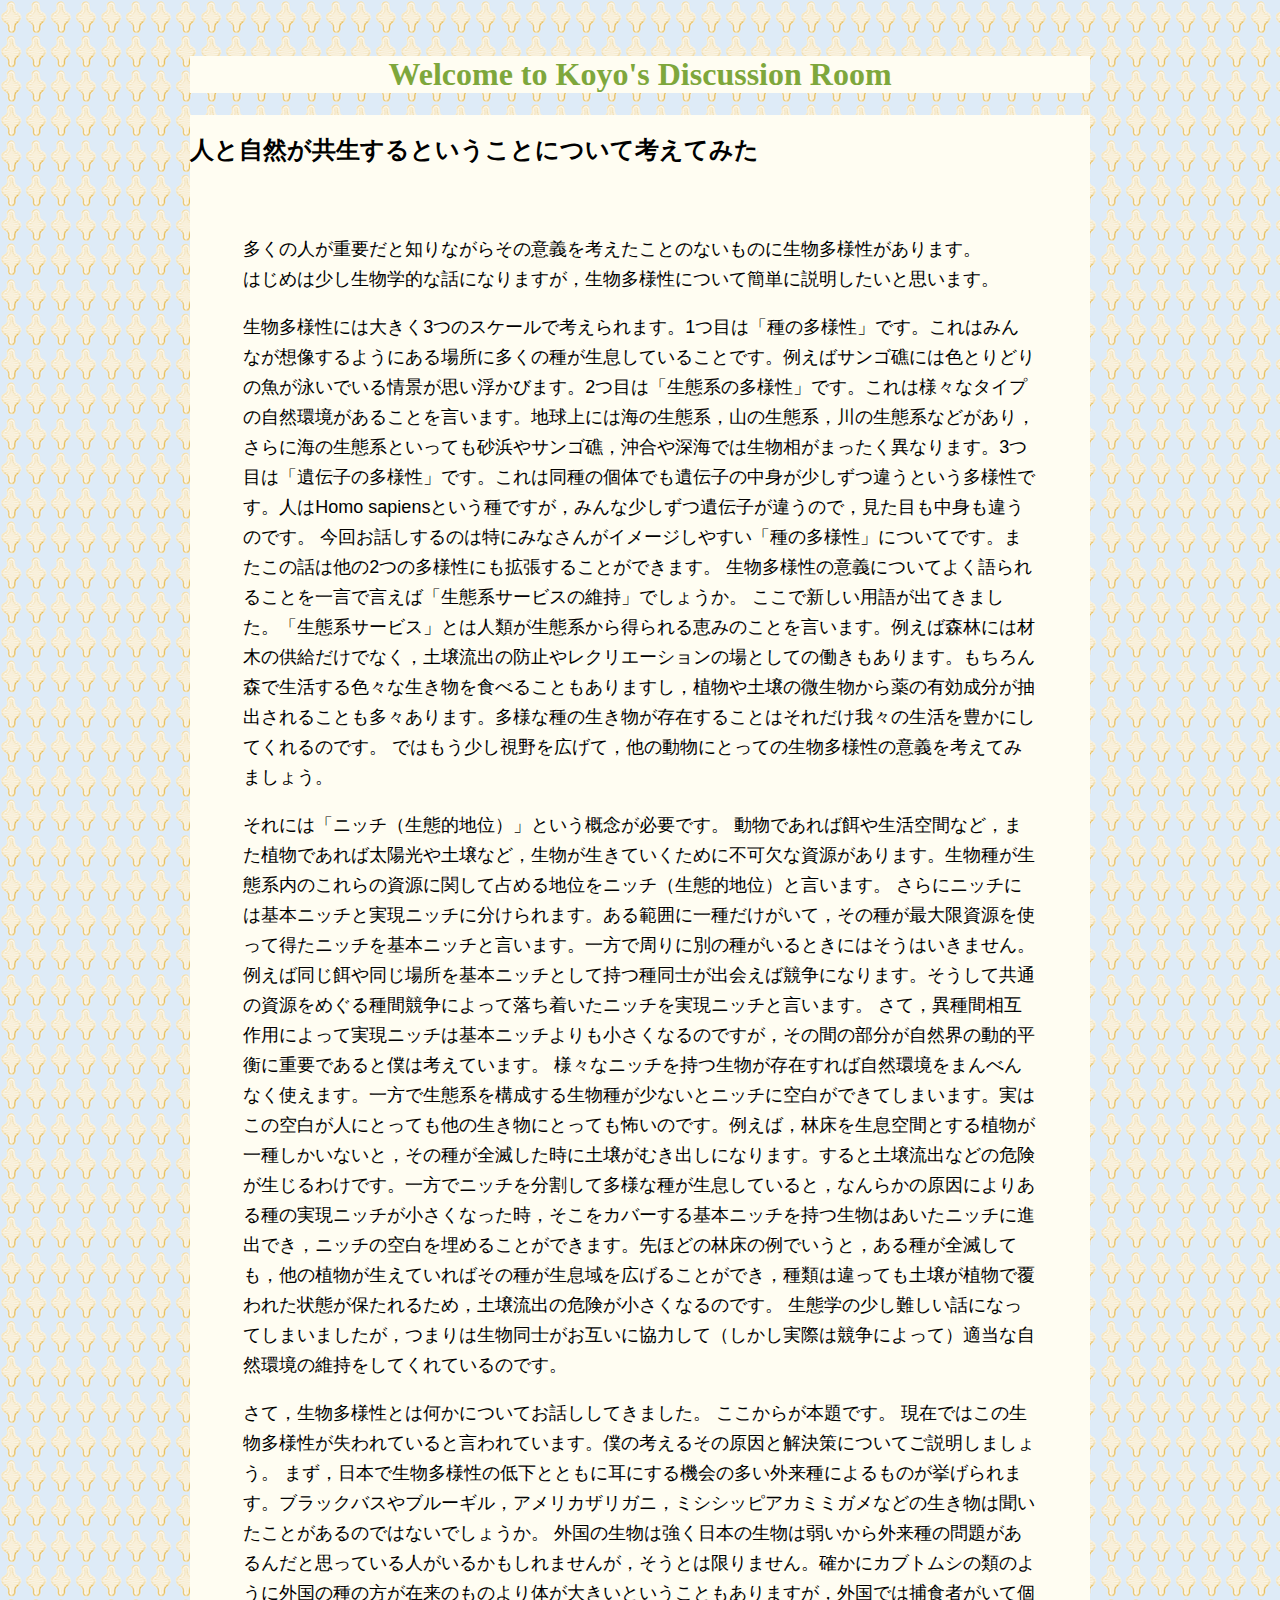
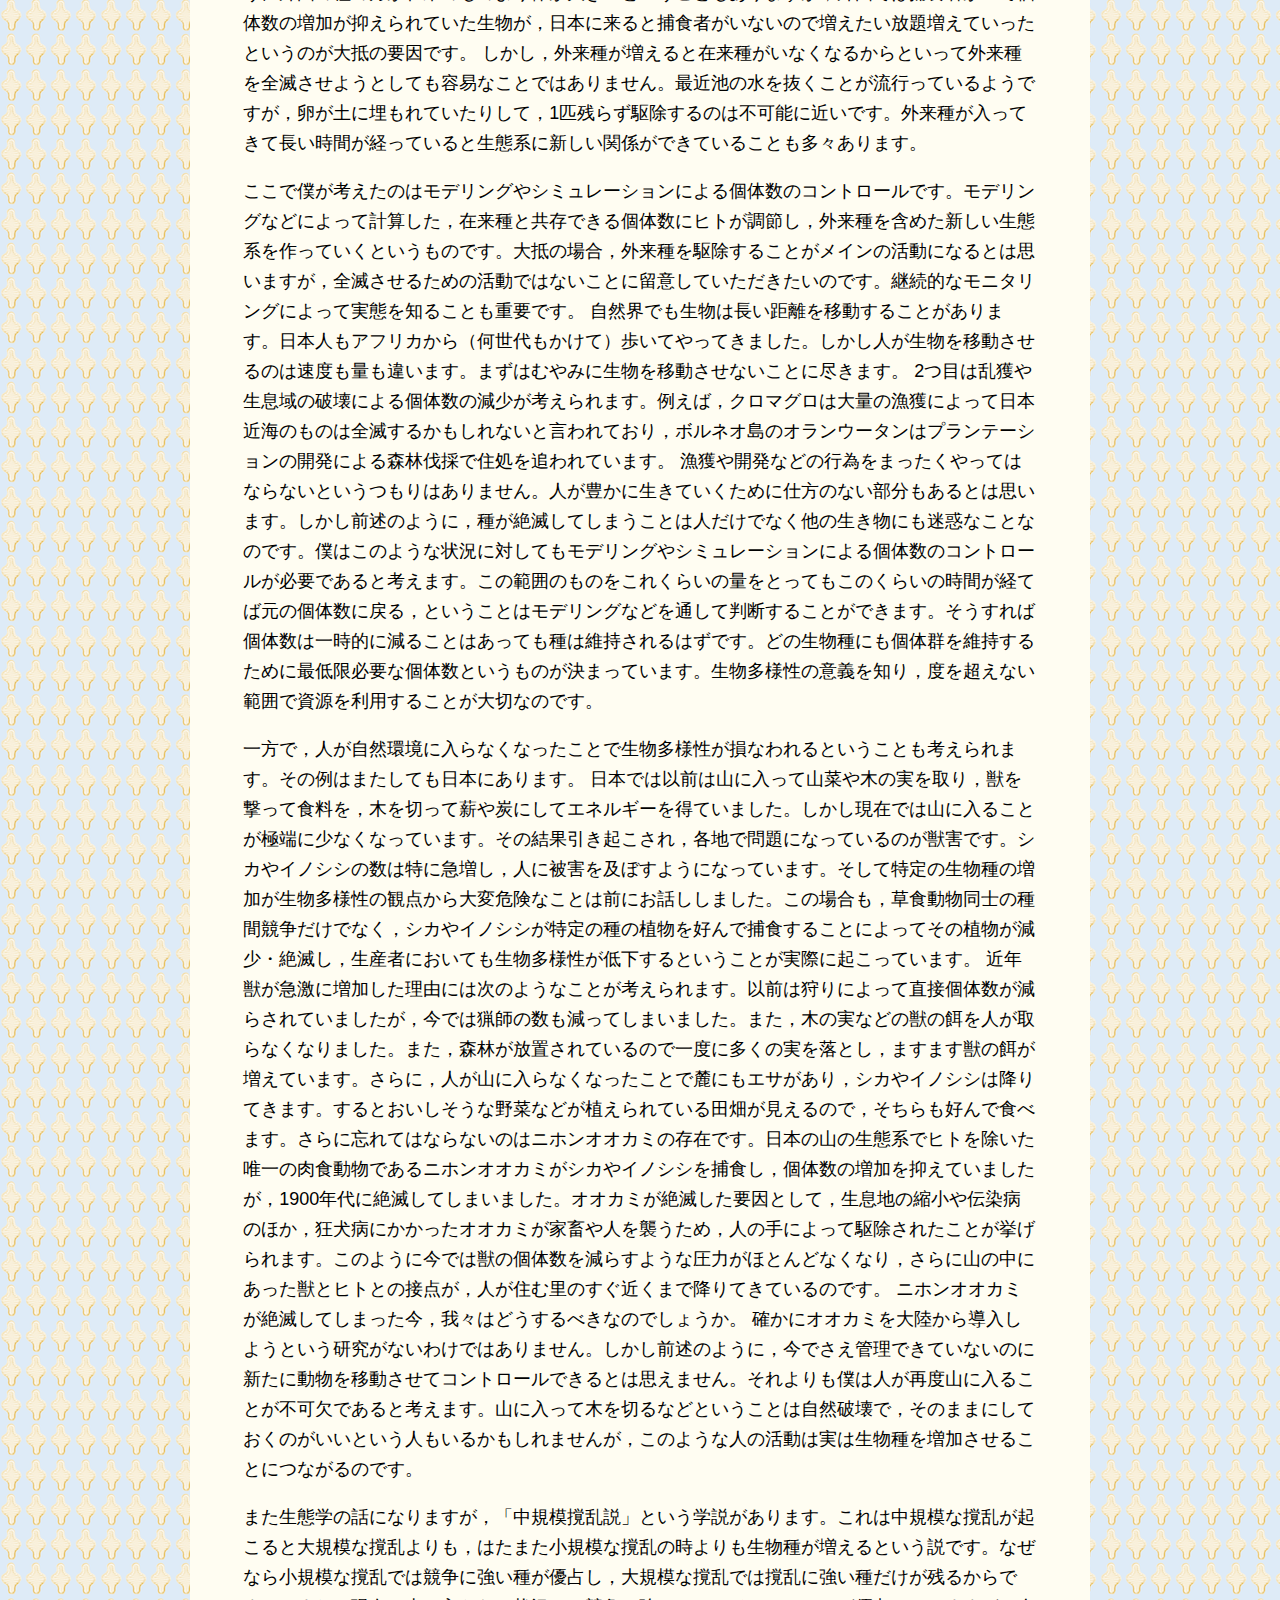
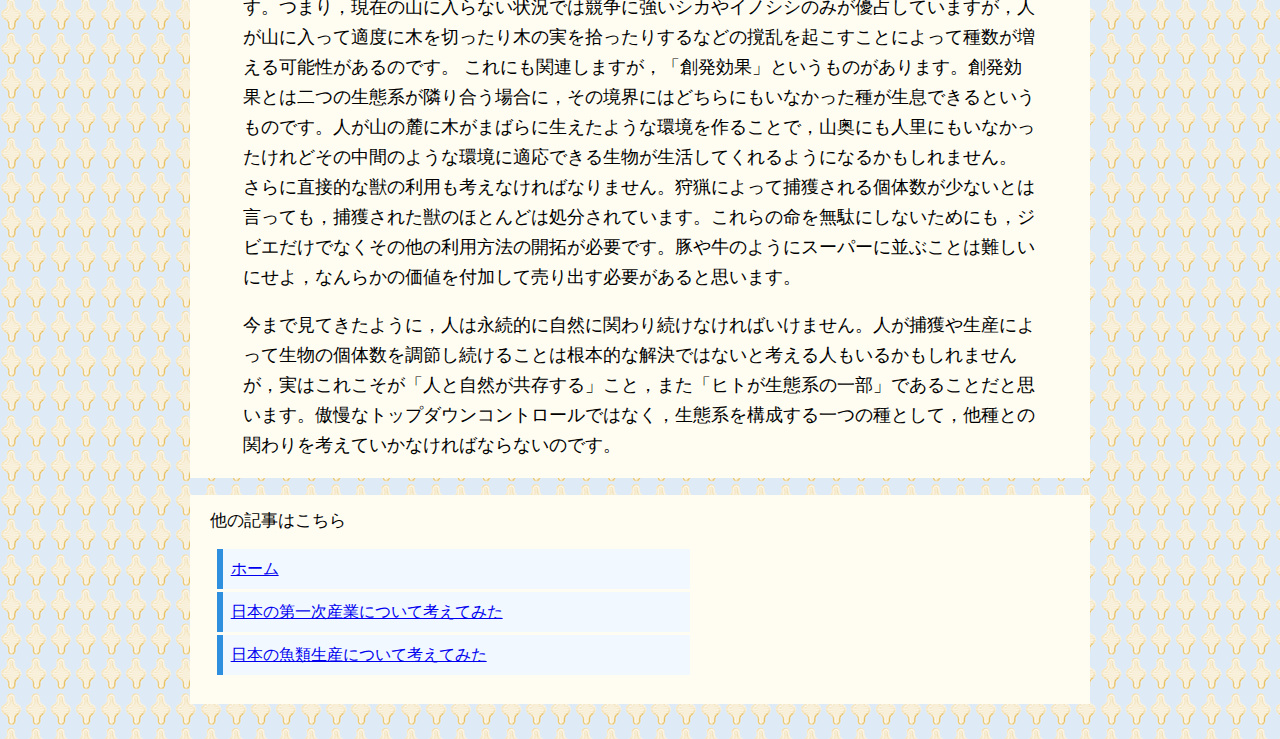
<file: bio_diversity.html>
<!DOCTYPE html>
<html>
  <head>
    <link rel="shortcut icon" type="image/x-icon" href="favicon.ico?">
    <meta charset="utf-8">
    <title>Koyo's Room</title>
    <link rel="stylesheet" href="./css/style.css">
  </head>
  <body background="./image/スクリーンショット 2021-02-13 14.00.36.png">
    <h1 class="h1">Welcome to Koyo's Discussion Room</h1>


    <div class="area">
            <h2> 人と自然が共生するということについて考えてみた</h2>
      <div class="style2">

　　　<p>多くの人が重要だと知りながらその意義を考えたことのないものに生物多様性があります。<br>
はじめは少し生物学的な話になりますが，生物多様性について簡単に説明したいと思います。</p>
<p>生物多様性には大きく3つのスケールで考えられます。1つ目は「種の多様性」です。これはみんなが想像するようにある場所に多くの種が生息していることです。例えばサンゴ礁には色とりどりの魚が泳いでいる情景が思い浮かびます。2つ目は「生態系の多様性」です。これは様々なタイプの自然環境があることを言います。地球上には海の生態系，山の生態系，川の生態系などがあり，さらに海の生態系といっても砂浜やサンゴ礁，沖合や深海では生物相がまったく異なります。3つ目は「遺伝子の多様性」です。これは同種の個体でも遺伝子の中身が少しずつ違うという多様性です。人はHomo sapiensという種ですが，みんな少しずつ遺伝子が違うので，見た目も中身も違うのです。
今回お話しするのは特にみなさんがイメージしやすい「種の多様性」についてです。またこの話は他の2つの多様性にも拡張することができます。
生物多様性の意義についてよく語られることを一言で言えば「生態系サービスの維持」でしょうか。
ここで新しい用語が出てきました。「生態系サービス」とは人類が生態系から得られる恵みのことを言います。例えば森林には材木の供給だけでなく，土壌流出の防止やレクリエーションの場としての働きもあります。もちろん森で生活する色々な生き物を食べることもありますし，植物や土壌の微生物から薬の有効成分が抽出されることも多々あります。多様な種の生き物が存在することはそれだけ我々の生活を豊かにしてくれるのです。
ではもう少し視野を広げて，他の動物にとっての生物多様性の意義を考えてみましょう。</p>
<p>
それには「ニッチ（生態的地位）」という概念が必要です。
動物であれば餌や生活空間など，また植物であれば太陽光や土壌など，生物が生きていくために不可欠な資源があります。生物種が生態系内のこれらの資源に関して占める地位をニッチ（生態的地位）と言います。
さらにニッチには基本ニッチと実現ニッチに分けられます。ある範囲に一種だけがいて，その種が最大限資源を使って得たニッチを基本ニッチと言います。一方で周りに別の種がいるときにはそうはいきません。例えば同じ餌や同じ場所を基本ニッチとして持つ種同士が出会えば競争になります。そうして共通の資源をめぐる種間競争によって落ち着いたニッチを実現ニッチと言います。
さて，異種間相互作用によって実現ニッチは基本ニッチよりも小さくなるのですが，その間の部分が自然界の動的平衡に重要であると僕は考えています。
様々なニッチを持つ生物が存在すれば自然環境をまんべんなく使えます。一方で生態系を構成する生物種が少ないとニッチに空白ができてしまいます。実はこの空白が人にとっても他の生き物にとっても怖いのです。例えば，林床を生息空間とする植物が一種しかいないと，その種が全滅した時に土壌がむき出しになります。すると土壌流出などの危険が生じるわけです。一方でニッチを分割して多様な種が生息していると，なんらかの原因によりある種の実現ニッチが小さくなった時，そこをカバーする基本ニッチを持つ生物はあいたニッチに進出でき，ニッチの空白を埋めることができます。先ほどの林床の例でいうと，ある種が全滅しても，他の植物が生えていればその種が生息域を広げることができ，種類は違っても土壌が植物で覆われた状態が保たれるため，土壌流出の危険が小さくなるのです。
生態学の少し難しい話になってしまいましたが，つまりは生物同士がお互いに協力して（しかし実際は競争によって）適当な自然環境の維持をしてくれているのです。
</p>
<p>
さて，生物多様性とは何かについてお話ししてきました。
ここからが本題です。
現在ではこの生物多様性が失われていると言われています。僕の考えるその原因と解決策についてご説明しましょう。
まず，日本で生物多様性の低下とともに耳にする機会の多い外来種によるものが挙げられます。ブラックバスやブルーギル，アメリカザリガニ，ミシシッピアカミミガメなどの生き物は聞いたことがあるのではないでしょうか。
外国の生物は強く日本の生物は弱いから外来種の問題があるんだと思っている人がいるかもしれませんが，そうとは限りません。確かにカブトムシの類のように外国の種の方が在来のものより体が大きいということもありますが，外国では捕食者がいて個体数の増加が抑えられていた生物が，日本に来ると捕食者がいないので増えたい放題増えていったというのが大抵の要因です。
しかし，外来種が増えると在来種がいなくなるからといって外来種を全滅させようとしても容易なことではありません。最近池の水を抜くことが流行っているようですが，卵が土に埋もれていたりして，1匹残らず駆除するのは不可能に近いです。外来種が入ってきて長い時間が経っていると生態系に新しい関係ができていることも多々あります。
</p>
   <p>
  ここで僕が考えたのはモデリングやシミュレーションによる個体数のコントロールです。モデリングなどによって計算した，在来種と共存できる個体数にヒトが調節し，外来種を含めた新しい生態系を作っていくというものです。大抵の場合，外来種を駆除することがメインの活動になるとは思いますが，全滅させるための活動ではないことに留意していただきたいのです。継続的なモニタリングによって実態を知ることも重要です。
自然界でも生物は長い距離を移動することがあります。日本人もアフリカから（何世代もかけて）歩いてやってきました。しかし人が生物を移動させるのは速度も量も違います。まずはむやみに生物を移動させないことに尽きます。
2つ目は乱獲や生息域の破壊による個体数の減少が考えられます。例えば，クロマグロは大量の漁獲によって日本近海のものは全滅するかもしれないと言われており，ボルネオ島のオランウータンはプランテーションの開発による森林伐採で住処を追われています。
漁獲や開発などの行為をまったくやってはならないというつもりはありません。人が豊かに生きていくために仕方のない部分もあるとは思います。しかし前述のように，種が絶滅してしまうことは人だけでなく他の生き物にも迷惑なことなのです。僕はこのような状況に対してもモデリングやシミュレーションによる個体数のコントロールが必要であると考えます。この範囲のものをこれくらいの量をとってもこのくらいの時間が経てば元の個体数に戻る，ということはモデリングなどを通して判断することができます。そうすれば個体数は一時的に減ることはあっても種は維持されるはずです。どの生物種にも個体群を維持するために最低限必要な個体数というものが決まっています。生物多様性の意義を知り，度を超えない範囲で資源を利用することが大切なのです。
</p>
一方で，人が自然環境に入らなくなったことで生物多様性が損なわれるということも考えられます。その例はまたしても日本にあります。
日本では以前は山に入って山菜や木の実を取り，獣を撃って食料を，木を切って薪や炭にしてエネルギーを得ていました。しかし現在では山に入ることが極端に少なくなっています。その結果引き起こされ，各地で問題になっているのが獣害です。シカやイノシシの数は特に急増し，人に被害を及ぼすようになっています。そして特定の生物種の増加が生物多様性の観点から大変危険なことは前にお話ししました。この場合も，草食動物同士の種間競争だけでなく，シカやイノシシが特定の種の植物を好んで捕食することによってその植物が減少・絶滅し，生産者においても生物多様性が低下するということが実際に起こっています。
近年獣が急激に増加した理由には次のようなことが考えられます。以前は狩りによって直接個体数が減らされていましたが，今では猟師の数も減ってしまいました。また，木の実などの獣の餌を人が取らなくなりました。また，森林が放置されているので一度に多くの実を落とし，ますます獣の餌が増えています。さらに，人が山に入らなくなったことで麓にもエサがあり，シカやイノシシは降りてきます。するとおいしそうな野菜などが植えられている田畑が見えるので，そちらも好んで食べます。さらに忘れてはならないのはニホンオオカミの存在です。日本の山の生態系でヒトを除いた唯一の肉食動物であるニホンオオカミがシカやイノシシを捕食し，個体数の増加を抑えていましたが，1900年代に絶滅してしまいました。オオカミが絶滅した要因として，生息地の縮小や伝染病のほか，狂犬病にかかったオオカミが家畜や人を襲うため，人の手によって駆除されたことが挙げられます。このように今では獣の個体数を減らすような圧力がほとんどなくなり，さらに山の中にあった獣とヒトとの接点が，人が住む里のすぐ近くまで降りてきているのです。
ニホンオオカミが絶滅してしまった今，我々はどうするべきなのでしょうか。
確かにオオカミを大陸から導入しようという研究がないわけではありません。しかし前述のように，今でさえ管理できていないのに新たに動物を移動させてコントロールできるとは思えません。それよりも僕は人が再度山に入ることが不可欠であると考えます。山に入って木を切るなどということは自然破壊で，そのままにしておくのがいいという人もいるかもしれませんが，このような人の活動は実は生物種を増加させることにつながるのです。
</p>
    <p>
また生態学の話になりますが，「中規模撹乱説」という学説があります。これは中規模な撹乱が起こると大規模な撹乱よりも，はたまた小規模な撹乱の時よりも生物種が増えるという説です。なぜなら小規模な撹乱では競争に強い種が優占し，大規模な撹乱では撹乱に強い種だけが残るからです。つまり，現在の山に入らない状況では競争に強いシカやイノシシのみが優占していますが，人が山に入って適度に木を切ったり木の実を拾ったりするなどの撹乱を起こすことによって種数が増える可能性があるのです。
これにも関連しますが，「創発効果」というものがあります。創発効果とは二つの生態系が隣り合う場合に，その境界にはどちらにもいなかった種が生息できるというものです。人が山の麓に木がまばらに生えたような環境を作ることで，山奥にも人里にもいなかったけれどその中間のような環境に適応できる生物が生活してくれるようになるかもしれません。
さらに直接的な獣の利用も考えなければなりません。狩猟によって捕獲される個体数が少ないとは言っても，捕獲された獣のほとんどは処分されています。これらの命を無駄にしないためにも，ジビエだけでなくその他の利用方法の開拓が必要です。豚や牛のようにスーパーに並ぶことは難しいにせよ，なんらかの価値を付加して売り出す必要があると思います。
</p>
    <p>  今まで見てきたように，人は永続的に自然に関わり続けなければいけません。人が捕獲や生産によって生物の個体数を調節し続けることは根本的な解決ではないと考える人もいるかもしれませんが，実はこれこそが「人と自然が共存する」こと，また「ヒトが生態系の一部」であることだと思います。傲慢なトップダウンコントロールではなく，生態系を構成する一つの種として，他種との関わりを考えていかなければならないのです。
    </p>

    </div>
  </div>
<div class="area1"> 
    <p class="style3">他の記事はこちら</p>
     <ul>
       <li><a href=index.html>ホーム</a></li>
       <li><a href=consumer_education.html>日本の第一次産業について考えてみた</a></li>
       <li><a href=fish_production.html>日本の魚類生産について考えてみた</a></li>
       </ul>
</p>
    </div>
  </body>
</html>
</file>
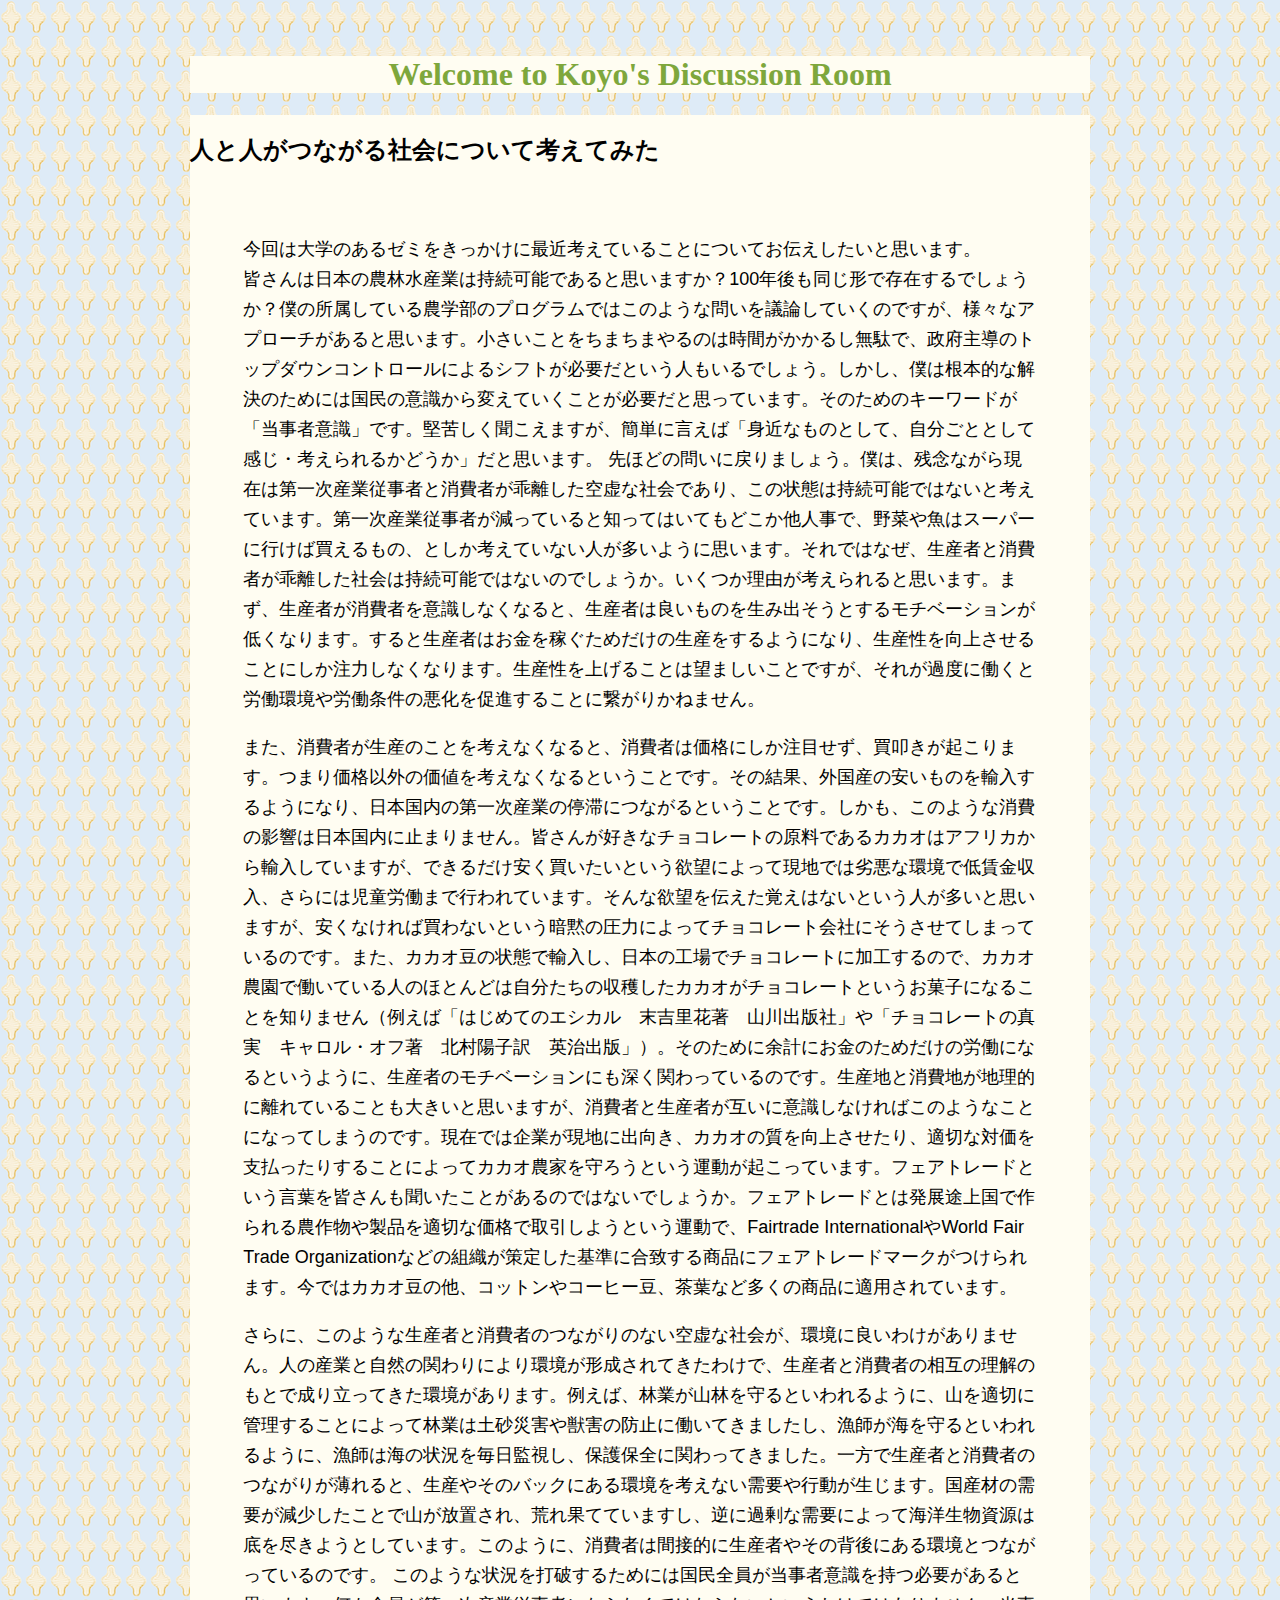
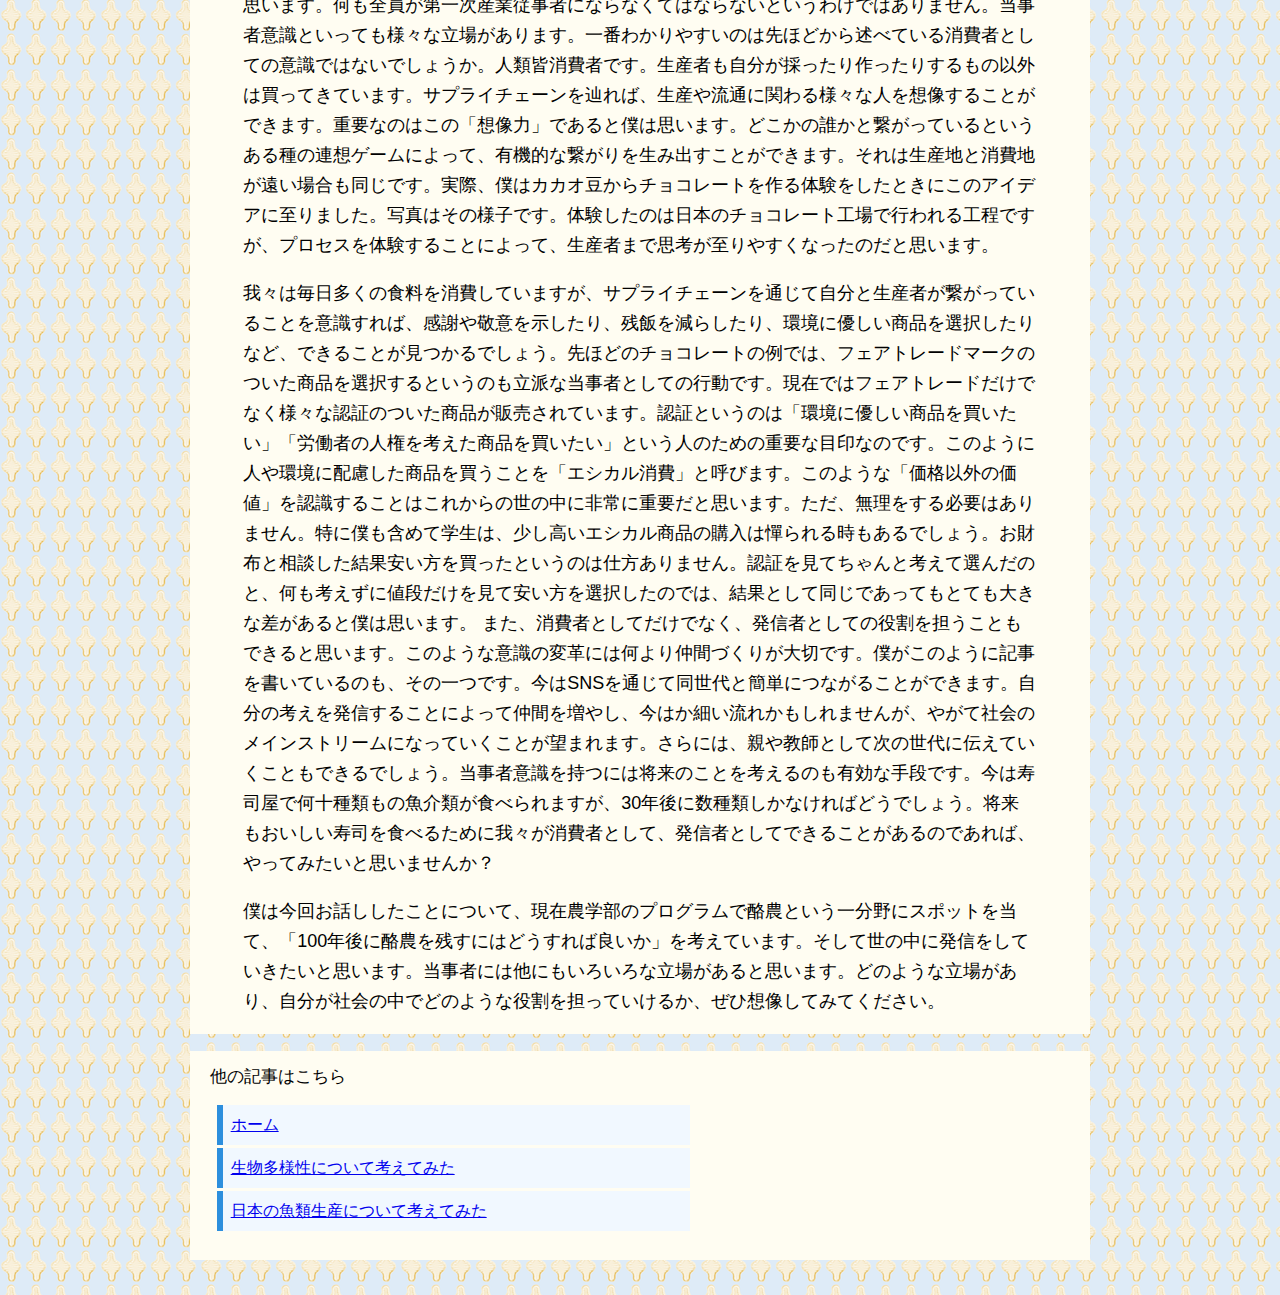
<file: consumer_education.html>
<!DOCTYPE html>
<html>
  <head>
    <link rel="shortcut icon" type="image/x-icon" href="favicon.ico?">
    <meta charset="utf-8">
    <title>Koyo's Room</title>
    <link rel="stylesheet" href="./css/style.css">
  </head>
  <body background="./image/スクリーンショット 2021-02-13 14.00.36.png">
    <h1 class="h1">Welcome to Koyo's Discussion Room</h1>


    <div class="area">

       <h2> 人と人がつながる社会について考えてみた</h2>
         <div class="style2">  
　　　<p>今回は大学のあるゼミをきっかけに最近考えていることについてお伝えしたいと思います。<br>

皆さんは日本の農林水産業は持続可能であると思いますか？100年後も同じ形で存在するでしょうか？僕の所属している農学部のプログラムではこのような問いを議論していくのですが、様々なアプローチがあると思います。小さいことをちまちまやるのは時間がかかるし無駄で、政府主導のトップダウンコントロールによるシフトが必要だという人もいるでしょう。しかし、僕は根本的な解決のためには国民の意識から変えていくことが必要だと思っています。そのためのキーワードが「当事者意識」です。堅苦しく聞こえますが、簡単に言えば「身近なものとして、自分ごととして感じ・考えられるかどうか」だと思います。
先ほどの問いに戻りましょう。僕は、残念ながら現在は第一次産業従事者と消費者が乖離した空虚な社会であり、この状態は持続可能ではないと考えています。第一次産業従事者が減っていると知ってはいてもどこか他人事で、野菜や魚はスーパーに行けば買えるもの、としか考えていない人が多いように思います。それではなぜ、生産者と消費者が乖離した社会は持続可能ではないのでしょうか。いくつか理由が考えられると思います。まず、生産者が消費者を意識しなくなると、生産者は良いものを生み出そうとするモチベーションが低くなります。すると生産者はお金を稼ぐためだけの生産をするようになり、生産性を向上させることにしか注力しなくなります。生産性を上げることは望ましいことですが、それが過度に働くと労働環境や労働条件の悪化を促進することに繋がりかねません。
    
       </p><p>また、消費者が生産のことを考えなくなると、消費者は価格にしか注目せず、買叩きが起こります。つまり価格以外の価値を考えなくなるということです。その結果、外国産の安いものを輸入するようになり、日本国内の第一次産業の停滞につながるということです。しかも、このような消費の影響は日本国内に止まりません。皆さんが好きなチョコレートの原料であるカカオはアフリカから輸入していますが、できるだけ安く買いたいという欲望によって現地では劣悪な環境で低賃金収入、さらには児童労働まで行われています。そんな欲望を伝えた覚えはないという人が多いと思いますが、安くなければ買わないという暗黙の圧力によってチョコレート会社にそうさせてしまっているのです。また、カカオ豆の状態で輸入し、日本の工場でチョコレートに加工するので、カカオ農園で働いている人のほとんどは自分たちの収穫したカカオがチョコレートというお菓子になることを知りません（例えば「はじめてのエシカル　末吉里花著　山川出版社」や「チョコレートの真実　キャロル・オフ著　北村陽子訳　英治出版」）。そのために余計にお金のためだけの労働になるというように、生産者のモチベーションにも深く関わっているのです。生産地と消費地が地理的に離れていることも大きいと思いますが、消費者と生産者が互いに意識しなければこのようなことになってしまうのです。現在では企業が現地に出向き、カカオの質を向上させたり、適切な対価を支払ったりすることによってカカオ農家を守ろうという運動が起こっています。フェアトレードという言葉を皆さんも聞いたことがあるのではないでしょうか。フェアトレードとは発展途上国で作られる農作物や製品を適切な価格で取引しようという運動で、Fairtrade InternationalやWorld Fair Trade Organizationなどの組織が策定した基準に合致する商品にフェアトレードマークがつけられます。今ではカカオ豆の他、コットンやコーヒー豆、茶葉など多くの商品に適用されています。
</p><p>さらに、このような生産者と消費者のつながりのない空虚な社会が、環境に良いわけがありません。人の産業と自然の関わりにより環境が形成されてきたわけで、生産者と消費者の相互の理解のもとで成り立ってきた環境があります。例えば、林業が山林を守るといわれるように、山を適切に管理することによって林業は土砂災害や獣害の防止に働いてきましたし、漁師が海を守るといわれるように、漁師は海の状況を毎日監視し、保護保全に関わってきました。一方で生産者と消費者のつながりが薄れると、生産やそのバックにある環境を考えない需要や行動が生じます。国産材の需要が減少したことで山が放置され、荒れ果てていますし、逆に過剰な需要によって海洋生物資源は底を尽きようとしています。このように、消費者は間接的に生産者やその背後にある環境とつながっているのです。
このような状況を打破するためには国民全員が当事者意識を持つ必要があると思います。何も全員が第一次産業従事者にならなくてはならないというわけではありません。当事者意識といっても様々な立場があります。一番わかりやすいのは先ほどから述べている消費者としての意識ではないでしょうか。人類皆消費者です。生産者も自分が採ったり作ったりするもの以外は買ってきています。サプライチェーンを辿れば、生産や流通に関わる様々な人を想像することができます。重要なのはこの「想像力」であると僕は思います。どこかの誰かと繋がっているというある種の連想ゲームによって、有機的な繋がりを生み出すことができます。それは生産地と消費地が遠い場合も同じです。実際、僕はカカオ豆からチョコレートを作る体験をしたときにこのアイデアに至りました。写真はその様子です。体験したのは日本のチョコレート工場で行われる工程ですが、プロセスを体験することによって、生産者まで思考が至りやすくなったのだと思います。
</p>
<p>
我々は毎日多くの食料を消費していますが、サプライチェーンを通じて自分と生産者が繋がっていることを意識すれば、感謝や敬意を示したり、残飯を減らしたり、環境に優しい商品を選択したりなど、できることが見つかるでしょう。先ほどのチョコレートの例では、フェアトレードマークのついた商品を選択するというのも立派な当事者としての行動です。現在ではフェアトレードだけでなく様々な認証のついた商品が販売されています。認証というのは「環境に優しい商品を買いたい」「労働者の人権を考えた商品を買いたい」という人のための重要な目印なのです。このように人や環境に配慮した商品を買うことを「エシカル消費」と呼びます。このような「価格以外の価値」を認識することはこれからの世の中に非常に重要だと思います。ただ、無理をする必要はありません。特に僕も含めて学生は、少し高いエシカル商品の購入は憚られる時もあるでしょう。お財布と相談した結果安い方を買ったというのは仕方ありません。認証を見てちゃんと考えて選んだのと、何も考えずに値段だけを見て安い方を選択したのでは、結果として同じであってもとても大きな差があると僕は思います。
また、消費者としてだけでなく、発信者としての役割を担うこともできると思います。このような意識の変革には何より仲間づくりが大切です。僕がこのように記事を書いているのも、その一つです。今はSNSを通じて同世代と簡単につながることができます。自分の考えを発信することによって仲間を増やし、今はか細い流れかもしれませんが、やがて社会のメインストリームになっていくことが望まれます。さらには、親や教師として次の世代に伝えていくこともできるでしょう。当事者意識を持つには将来のことを考えるのも有効な手段です。今は寿司屋で何十種類もの魚介類が食べられますが、30年後に数種類しかなければどうでしょう。将来もおいしい寿司を食べるために我々が消費者として、発信者としてできることがあるのであれば、やってみたいと思いませんか？
</p><p>僕は今回お話ししたことについて、現在農学部のプログラムで酪農という一分野にスポットを当て、「100年後に酪農を残すにはどうすれば良いか」を考えています。そして世の中に発信をしていきたいと思います。当事者には他にもいろいろな立場があると思います。どのような立場があり、自分が社会の中でどのような役割を担っていけるか、ぜひ想像してみてください。

    </div>
  </div>
<div class="area1"> 
    <p class="style3">他の記事はこちら</p>
     <ul>
       <li><a href=index.html>ホーム</a></li>
       <li><a href=bio_diversity.html>生物多様性について考えてみた</a></li>
       <li><a href=fish_production.html>日本の魚類生産について考えてみた</a></li>
       </ul>
</p>
    </div>
  </body>
</html>
</file>
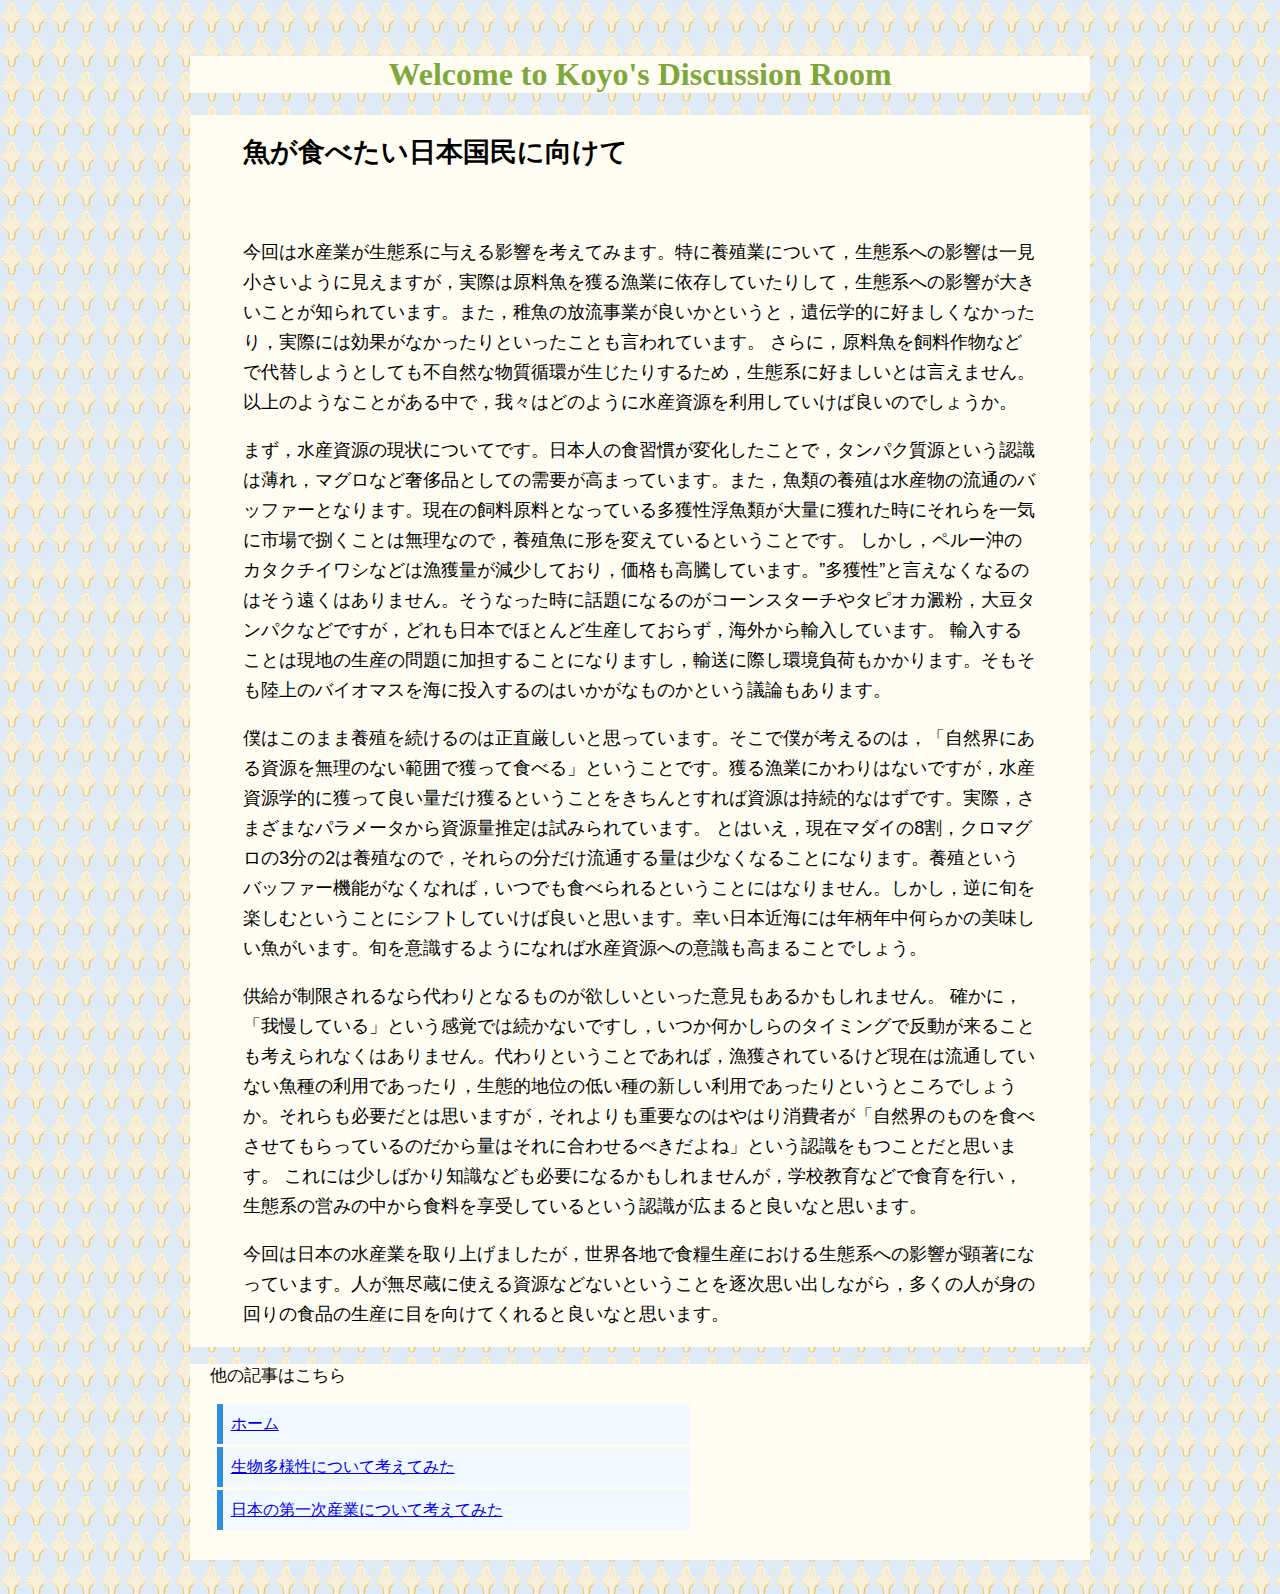
<file: fish_production.html>
<!DOCTYPE html>
<html>
  <head>
    <link rel="shortcut icon" type="image/x-icon" href="favicon.ico?">
    <meta charset="utf-8">
    <title>Koyo's Room</title>
    <link rel="stylesheet" href="./css/style.css">
  </head>
  <body background="./image/スクリーンショット 2021-02-13 14.00.36.png">
    <h1 class="h1">Welcome to Koyo's Discussion Room</h1>


    <div class="area">
     <div class="style2">
       <h2> 魚が食べたい日本国民に向けて</h2>
      
　　　<p>今回は水産業が生態系に与える影響を考えてみます。特に養殖業について，生態系への影響は一見小さいように見えますが，実際は原料魚を獲る漁業に依存していたりして，生態系への影響が大きいことが知られています。また，稚魚の放流事業が良いかというと，遺伝学的に好ましくなかったり，実際には効果がなかったりといったことも言われています。
     さらに，原料魚を飼料作物などで代替しようとしても不自然な物質循環が生じたりするため，生態系に好ましいとは言えません。以上のようなことがある中で，我々はどのように水産資源を利用していけば良いのでしょうか。
<p>
まず，水産資源の現状についてです。日本人の食習慣が変化したことで，タンパク質源という認識は薄れ，マグロなど奢侈品としての需要が高まっています。また，魚類の養殖は水産物の流通のバッファーとなります。現在の飼料原料となっている多獲性浮魚類が大量に獲れた時にそれらを一気に市場で捌くことは無理なので，養殖魚に形を変えているということです。
  しかし，ペルー沖のカタクチイワシなどは漁獲量が減少しており，価格も高騰しています。”多獲性”と言えなくなるのはそう遠くはありません。そうなった時に話題になるのがコーンスターチやタピオカ澱粉，大豆タンパクなどですが，どれも日本でほとんど生産しておらず，海外から輸入しています。
  輸入することは現地の生産の問題に加担することになりますし，輸送に際し環境負荷もかかります。そもそも陸上のバイオマスを海に投入するのはいかがなものかという議論もあります。</p>
       <p>僕はこのまま養殖を続けるのは正直厳しいと思っています。そこで僕が考えるのは，「自然界にある資源を無理のない範囲で獲って食べる」ということです。獲る漁業にかわりはないですが，水産資源学的に獲って良い量だけ獲るということをきちんとすれば資源は持続的なはずです。実際，さまざまなパラメータから資源量推定は試みられています。
       とはいえ，現在マダイの8割，クロマグロの3分の2は養殖なので，それらの分だけ流通する量は少なくなることになります。養殖というバッファー機能がなくなれば，いつでも食べられるということにはなりません。しかし，逆に旬を楽しむということにシフトしていけば良いと思います。幸い日本近海には年柄年中何らかの美味しい魚がいます。旬を意識するようになれば水産資源への意識も高まることでしょう。
         </p><p>供給が制限されるなら代わりとなるものが欲しいといった意見もあるかもしれません。
         確かに，「我慢している」という感覚では続かないですし，いつか何かしらのタイミングで反動が来ることも考えられなくはありません。代わりということであれば，漁獲されているけど現在は流通していない魚種の利用であったり，生態的地位の低い種の新しい利用であったりというところでしょうか。それらも必要だとは思いますが，それよりも重要なのはやはり消費者が「自然界のものを食べさせてもらっているのだから量はそれに合わせるべきだよね」という認識をもつことだと思います。
         これには少しばかり知識なども必要になるかもしれませんが，学校教育などで食育を行い，生態系の営みの中から食料を享受しているという認識が広まると良いなと思います。
　</p><p>今回は日本の水産業を取り上げましたが，世界各地で食糧生産における生態系への影響が顕著になっています。人が無尽蔵に使える資源などないということを逐次思い出しながら，多くの人が身の回りの食品の生産に目を向けてくれると良いなと思います。

    </div>
  </div>
<div class="area1"> 
    <p class="style1">他の記事はこちら</p>
     <ul>
       <li><a href=index.html>ホーム</a></li>
       <li><a href=bio_diversity.html>生物多様性について考えてみた</a></li>
       <li><a href=consumer_education.html>日本の第一次産業について考えてみた</a></li>
       </ul>
</p>
    </div>
  </body>
</html>
</file>
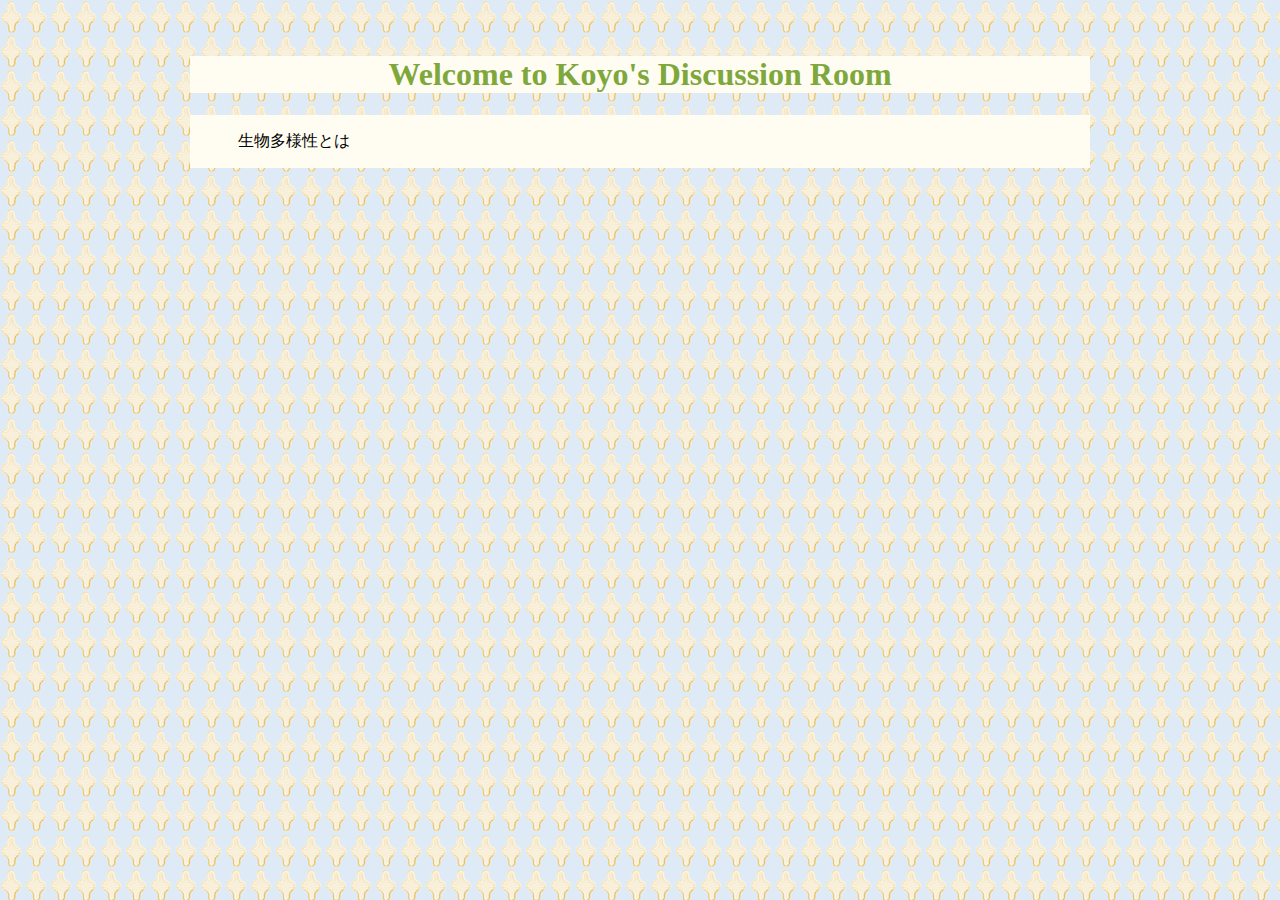
<file: page1.html>
<!DOCTYPE html>
<html>
  <head>
    <link rel="shortcut icon" type="image/x-icon" href="favicon.ico?">
    <meta charset="utf-8">
    <title>Koyo's Room</title>
    <link rel="stylesheet" href="./css/style.css">
  </head>
  <body background="./image/スクリーンショット 2021-02-13 14.00.36.png">
    <h1 class="h1">Welcome to Koyo's Discussion Room</h1>


    <div class="area">
　　　<p>生物多様性とは 

      

      
      
    </p>

    
    </div>
  </div>

  </body>
</html>
</file>
<file: css/style.css>
body {
    background-color: blanchedalmond;
    margin-right: auto;
    margin-left: auto;
    padding-top: 20pt;
    padding-left: 20pt;
    padding-right: 20pt;
    padding-bottom: 10pt;
    width: 900px;
    font-family: 'Avenir','Helvetica Neue','Helvetica','Arial','Hiragino Sans','ヒラギノ角ゴシック',YuGothic,'Yu Gothic','メイリオ', Meiryo,'ＭＳ Ｐゴシック','MS PGothic'
  }

  .h1 {
    color: #7ea73c;
    text-align:center;
font-family:Arial Black ;
background-color: #fffdf2;
  }

  p.style1{
      padding-left: 15pt;
      padding-right: 15pt;
      font-size: 17px;
    }

  .area {
    width: 900px;
    margin-top: 10pt;
    margin-left:auto;
    margin-right: auto;
    flex-wrap: wrap;
    display: flex;
    background-color: #fffdf2;
  }
   
  .tab_class {
    width: calc(100%/6);
    height: 50px;
    background-color: rgb(190, 228, 120);
    line-height: 50px;
    font-size: 20px;
    text-align: center;
    display: block;
    float: left;
    order: -1;
  }
   
  input[name="tab_name"] {
    display: none;
  }
   
  input:checked + .tab_class {
    background-color: cadetblue;
    color: aliceblue;
  }
   
  .content_class {
    display: none;
    width: 100%;
    margin: 20pt;
  }
   

  input:checked + .tab_class + .content_class {
    display: block;
  }

.img{
    vertical-align: top;
}

.p{
    font-size: 17px
}
.style2{
      padding-left: 40pt;
      padding-right: 40pt;
      font-size: 18px;
    line-height:30px;
    }

h2{
　text-align:center;
}

h3{
    padding-left: 20pt;
    padding-top: 10pt;
}


p.title {
  border-left :solid 5px orange;
  border-bottom: solid 1px gray;
  /*余白をつけておきます*/
  padding: 10px;
}

ul {
  padding: 0;
  position: relative;
     margin-left: 20pt;
     margin-right: 300pt;
    margin-bottom: 10pt;
}

ul li {
 color: #2d8fdd;
  border-left: solid 6px #2d8fdd;/*左側の線*/
  background: #f1f8ff;/*背景色*/
  margin-bottom: 3px;/*下のバーとの余白*/
   line-height: 1.5;
  padding: 0.5em;
  list-style-type: none!important;/*ポチ消す*/
}

.area1 {
    width: 900px;
    margin-top: 10pt;
    margin-left:auto;
    margin-right: auto;
    margin-bottom: 10pt;
    padding-bottom: 10pt;
    flex-wrap: wrap;
    background-color: #fffdf2;
  }

  p.style3{
      padding-left: 15pt;
      padding-right: 15pt;
      font-size: 17px;
      padding-top: 10pt;
    }
</file>
